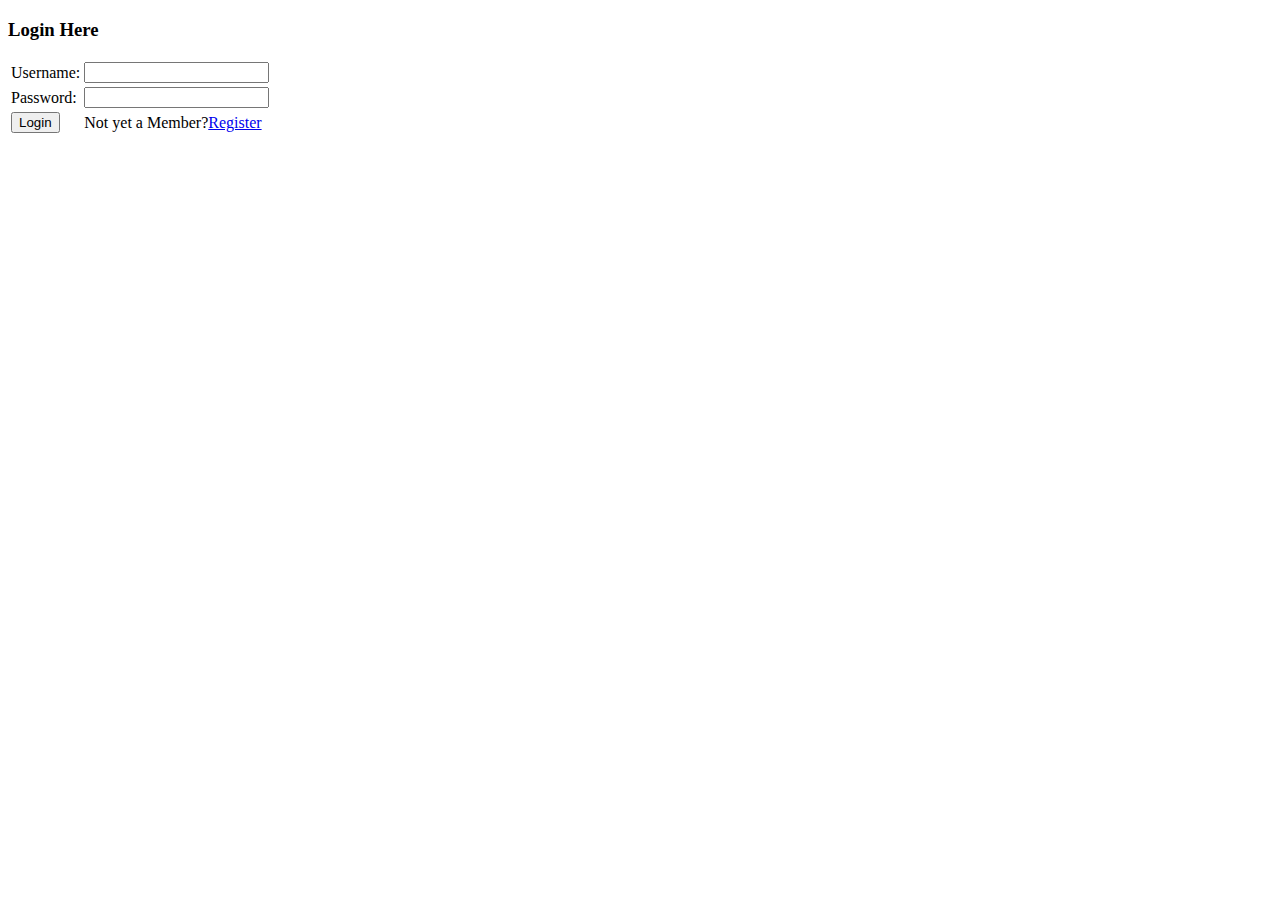
<file: login form.html>
<!DOCTYPE html>
<html lang="en">
<head>
    <meta charset="UTF-8">
    <meta http-equiv="X-UA-Compatible" content="IE=edge">
    <meta name="viewport" content="width=device-width, initial-scale=1.0">
    <title>LOGIN FORM</FORM></title>
</head>

<body>
    <centre>
        <h3>Login Here</h3>

        <form action="login.php" method="post">

            <table>
                <tr>
                    <td>Username:</td>
                    <td>
                        <input type="text" name="user">
                    <td>
                    </tr>
                    
                    <tr>
                        <td>Password:</td>
                        <td>
                            <input type="password" name="user_pass">
                        </td>
                    </tr>

            <tr>
                <td>
                    <input type="submit" name="submit"
                    value="Login">
                </td>

                <td>
                    Not yet a Member?<a href="tuts.html">Register</a>

                </td>

            </tr>
            </table>


            </form>

            </centre>

            </body>


</body>
</html>
</file>
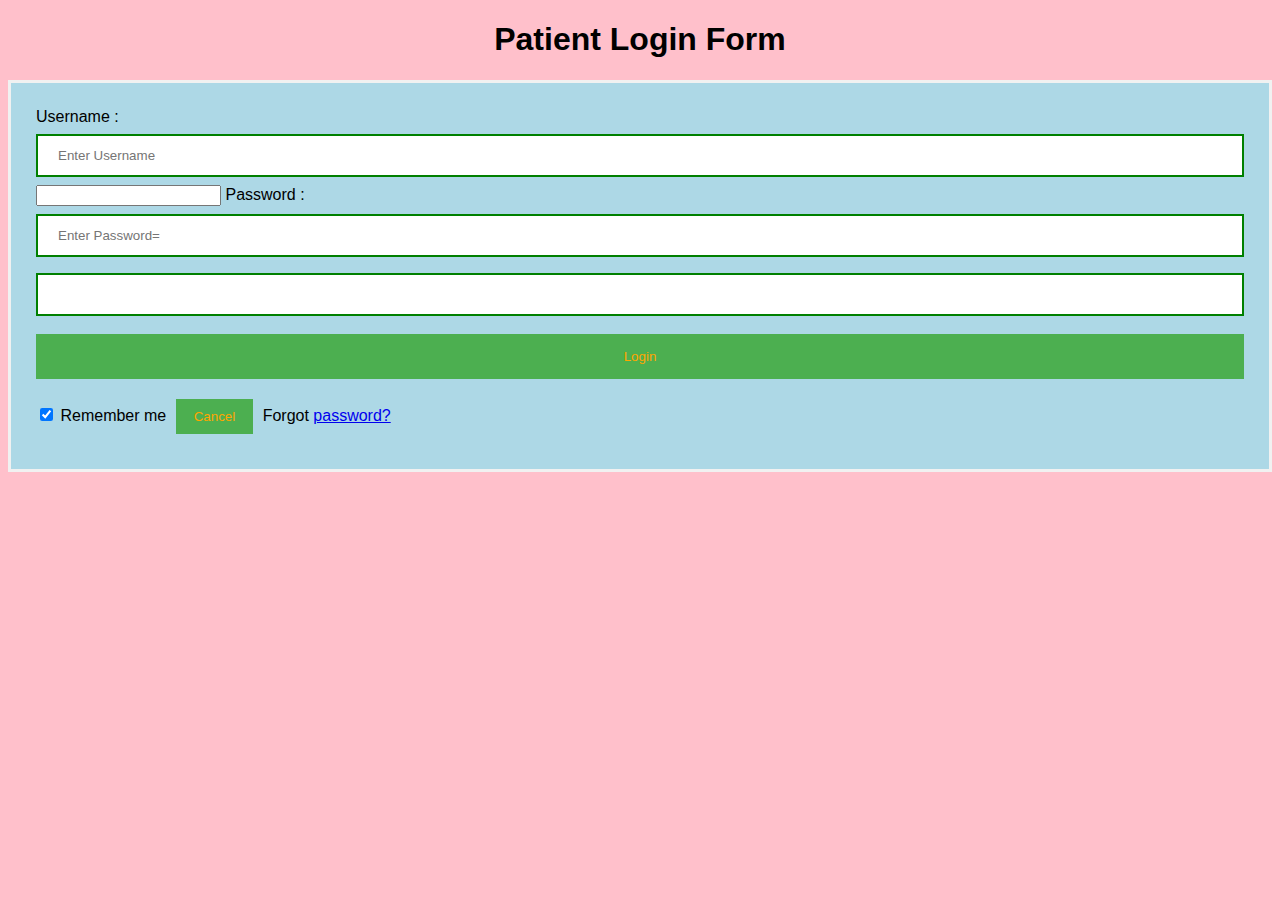
<file: Login Us.html>
<!DOCTYPE html>
<html lang="en">
<head><!DOCTYPE html>   
  <html>   
  <head>  
  <meta name="viewport" content="width=device-width, initial-scale=1">  
  <title> Login Page </title>  
  <style>   
  Body {  
    font-family: Calibri, Helvetica, sans-serif;  
    background-color: pink;  
  }  
  button {   
         background-color: #4CAF50;   
         width: 100%;  
          color: orange;   
          padding: 15px;   
          margin: 10px 0px;   
          border: none;   
          cursor: pointer;   
           }   
   form {   
          border: 3px solid #f1f1f1;   
      }   
   input[type=text], input[type=password] {   
          width: 100%;   
          margin: 8px 0;  
          padding: 12px 20px;   
          display: inline-block;   
          border: 2px solid green;   
          box-sizing: border-box;   
      }  
   button:hover {   
          opacity: 0.7;   
      }   
    .cancelbtn {   
          width: auto;   
          padding: 10px 18px;  
          margin: 10px 5px;  
      }   
          
       
   .container {   
          padding: 25px;   
          background-color: lightblue;  
      }   
  </style>   
  </head>    
  <body>    
      <center> <h1> Patient Login Form </h1> </center>   
      <form>  
          <div class="container">   
              <label>Username : </label>   
              <input type="text" placeholder="Enter Username" name="username" required>
              <input type="Enter username" = "fayazkhan" required> 
              <label>Password : </label>   
              <input type="password" placeholder="Enter Password="12345" name="password" required> 
              <input type="password"="12345" required>
              <button type="submit">Login</button>   
              <input type="checkbox" checked="checked"> Remember me   
              <button type="button" class="cancelbtn"> Cancel</button>   
              Forgot <a href="#"> password? </a>   
          </div>   
      </form>    

    
</head>

<body>
    
</body>
</html>
</file>
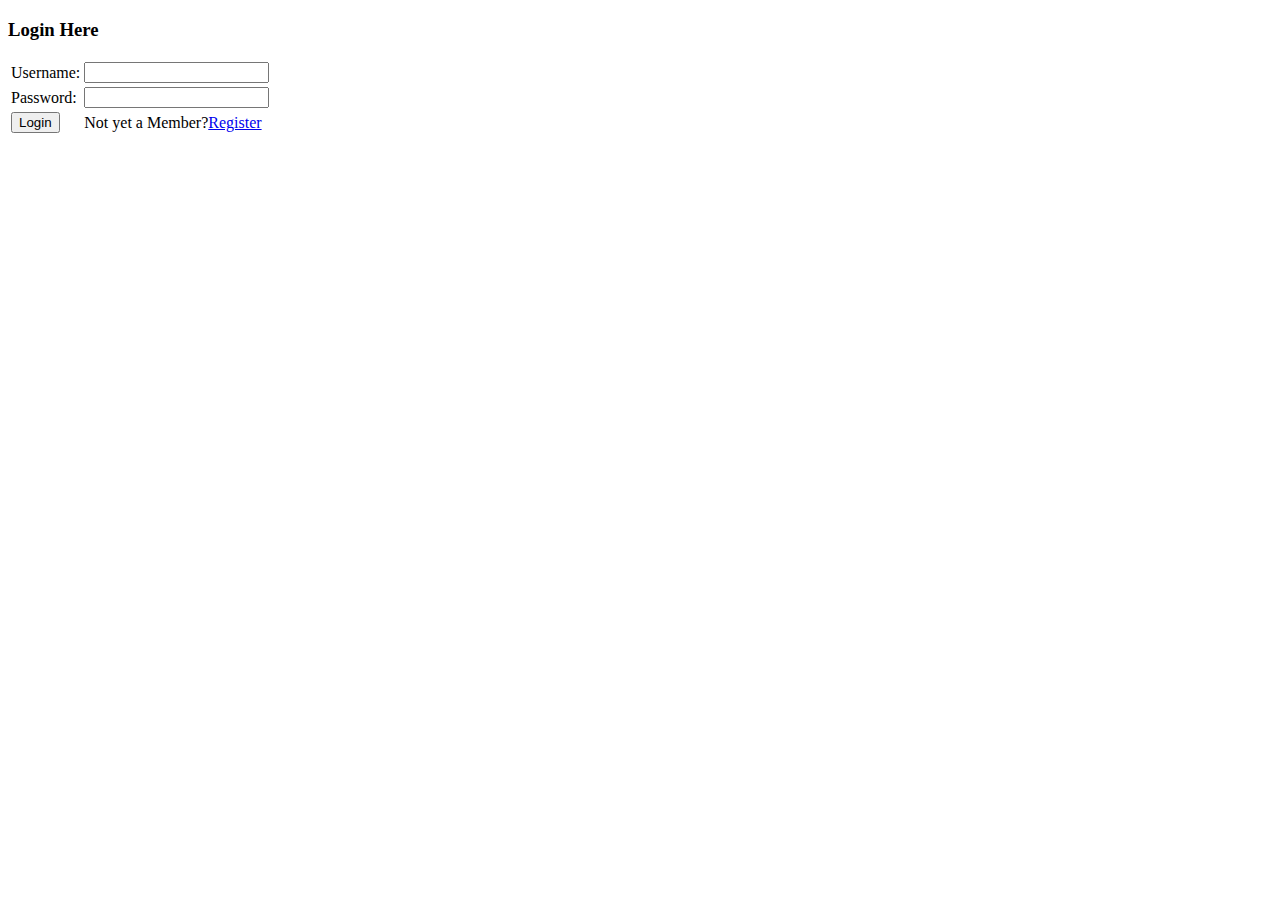
<file: login.html>
<!DOCTYPE html>
<html lang="en">
<head>
    <meta charset="UTF-8">
    <meta http-equiv="X-UA-Compatible" content="IE=edge">
    <meta name="viewport" content="width=device-width, initial-scale=1.0">
    <title>LOGIN FORM</FORM></title>
</head>

<body>
    <centre>
        <h3>Login Here</h3>

        <form action="login.php" method="post">

            <table>
                <tr>
                    <td>Username:</td>
                    <td>
                        <input type="text" name="user">
                    <td>
                    </tr>
                    
                    <tr>
                        <td>Password:</td>
                        <td>
                            <input type="password" name="user_pass">
                        </td>
                    </tr>

            <tr>
                <td>
                    <input type="submit" name="submit"
                    value="Login">
                </td>

                <td>
                    Not yet a Member?<a href="tuts.html">Register</a>

                </td>

            </tr>
            </table>


            </form>

            </centre>

            </body>


</body>
</html>
</file>
